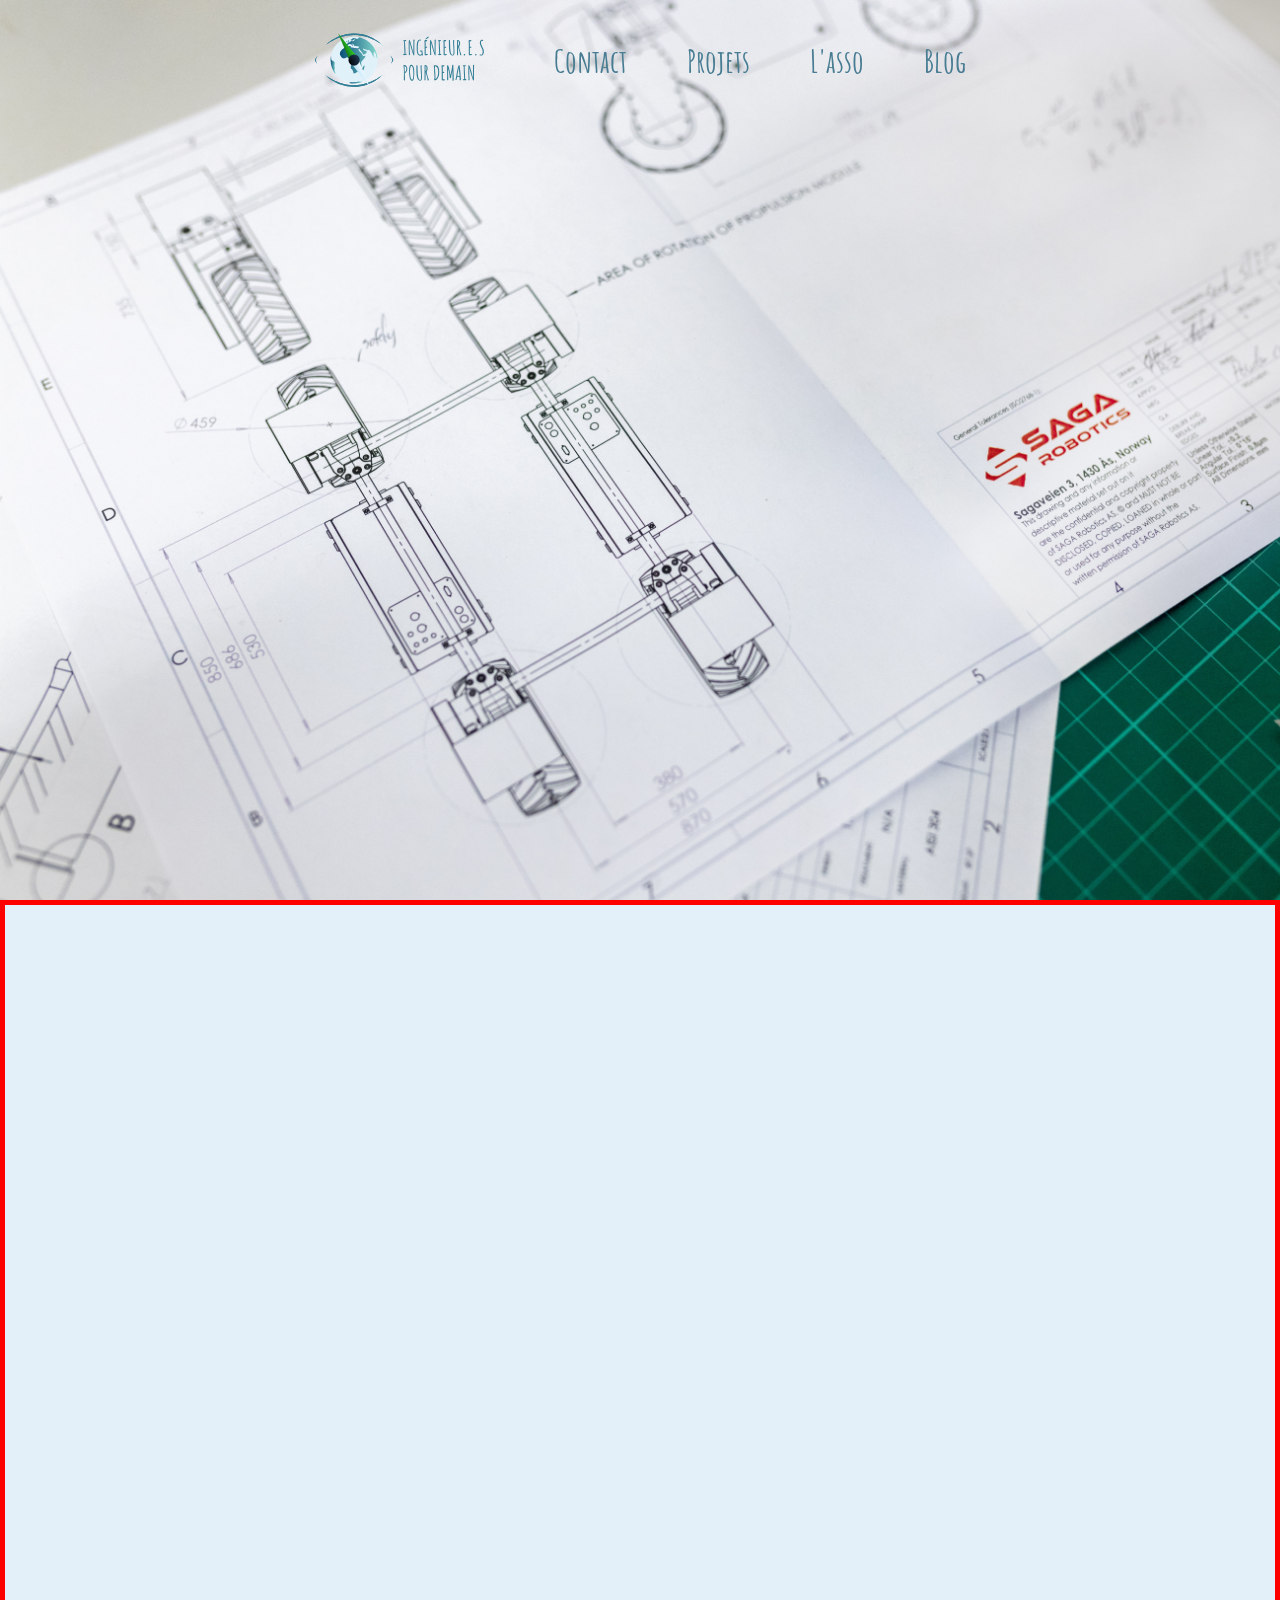
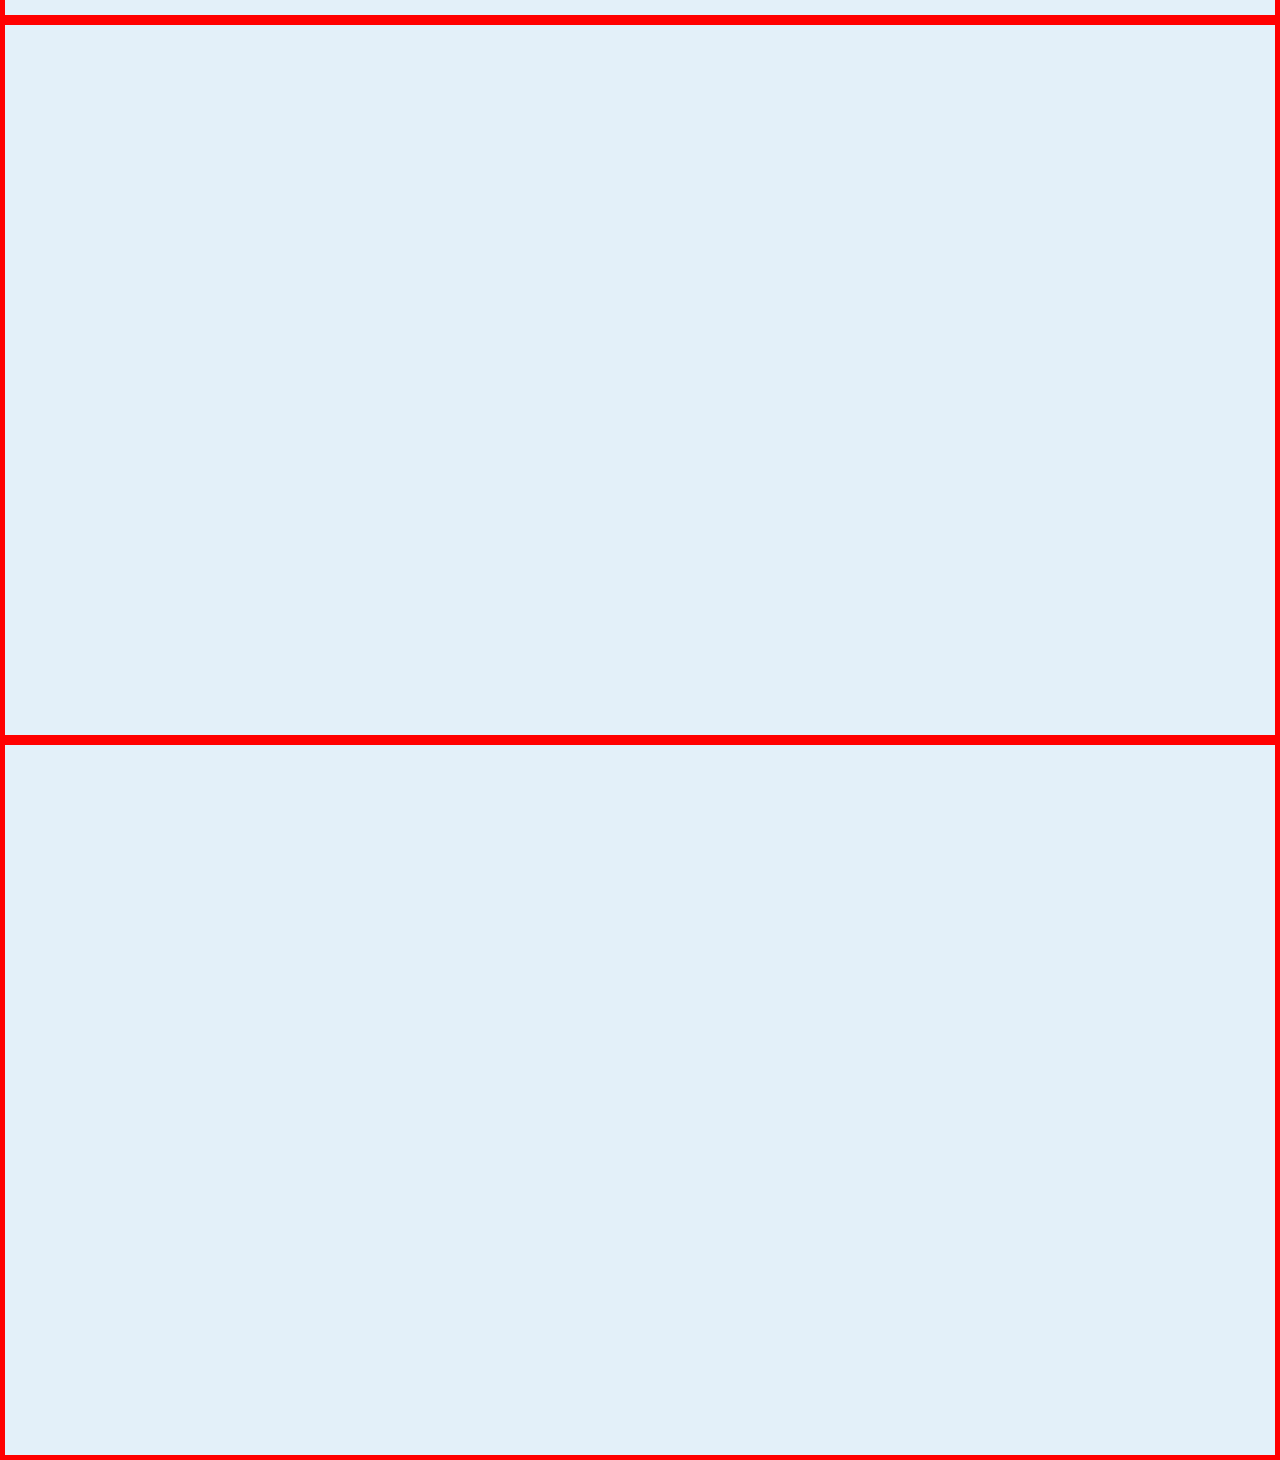
<file: index.html>
<!DOCTYPE html>
<html lang="en">
<head>
    <meta charset="UTF-8">
    <meta http-equiv="X-UA-Compatible" content="IE=edge">
    <meta name="viewport" content="width=device-width, initial-scale=1.0">
    <title>Ingénieur.e.s Pour Demain | Association Environnementale de l'INSA Toulouse</title>

    <link rel="manifest" href="ressources/site.webmanifest">
    <link rel="shortcut icon" href="ressources/favicon-32x32.png" type="image/x-icon">

    <link rel="stylesheet" href="css/theme.css">
    <link rel="stylesheet" href="css/reset.css">
    <link rel="stylesheet" href="css/home.css">
    <link href="https://fonts.googleapis.com/css2?family=Amatic+SC:wght@400;700&display=swap" rel="stylesheet">
</head>
<body>
    <nav>
        <img src="ressources/classic_with_text.svg" alt="Logo Ingénieurs Pour Demain">
        <a href="contact/">Contact</a><a href="projets/">Projets</a><a href="info/">L'asso</a><a href="blog/">Blog</a>
    </nav>
    <header class="carousel" data-carousel>
        <div class="slides" data-carousel-slides-container>
            <div class="slide" style="background-image: url(ressources/carrousel/thisisengineering-raeng-Na86iQQOAOQ-unsplash.jpg);">
            </div>
            <div class="slide" style="background-position: center; background-image: url(ressources/carrousel/thisisengineering-raeng-NmcylAy9sHE-unsplash.jpg);">
            </div>
          </div>
    </header>
    <section></section>
    <section></section>
    <section></section>
    <footer></footer>

    <script src="js/nav.js"></script>
    <script src="js/carousel.js"></script>
</body>
</html>
</file>
<file: css/theme.css>
:root {
    --accent: #54A93C;
    --primary: #E3F0F9;
    --secondary: #477C92;
    --secondary-variant: #74AEB3;
    --sv: var(--secondary-variant);
}
</file>
<file: css/home.css>
html,
body {
    height: 100%;
    width: 100%;
    background-color: var(--primary);
}

nav {
    /* position */
    position: fixed;
    top: 0;
    left: 0;
    width: 100%;

    /* affichage */
    display: flex;
    flex-direction: row;
    justify-content: center;
    align-items: center;
    padding: 10px 0px;

    /* others */
    transition: all .3s ease;
    color: var(--secondary);
    font-family: 'Amatic SC', sans-serif !important;
    font-weight: bold;
    z-index: 9;
}

nav.scrolled {
    background-color: var(--secondary);
    padding: 0px 0px;
    color: var(--primary);
}

nav img {
    height: 50px;
}

nav * {
    margin: 0px 5px;
}

header {
    --current-slide: 0;
    /* we set position relative so absolute position works properly for the buttons */
    position: relative;
    overflow: hidden;
    z-index: 1;
    height: 300px;
}

.slides {
    height: 100%;
    display: flex;
    transition: transform 0.5s;
    transform: translateX(calc(-100% * var(--current-slide)));
}

.slide {
    height: 100%;
    flex: 0 0 100%;
    background-size: cover;
}


section {
    border: 5px solid red;
    height: 80vh;
}

@media (min-width: 600px) {
    nav {
        padding: 20px 0;
    }

    nav img {
        height: 80px;
    }

    nav * {
        font-size: 200%;
        margin: 0 30px;
    }

    header {
        height: 100vh;
    }
}
</file>
